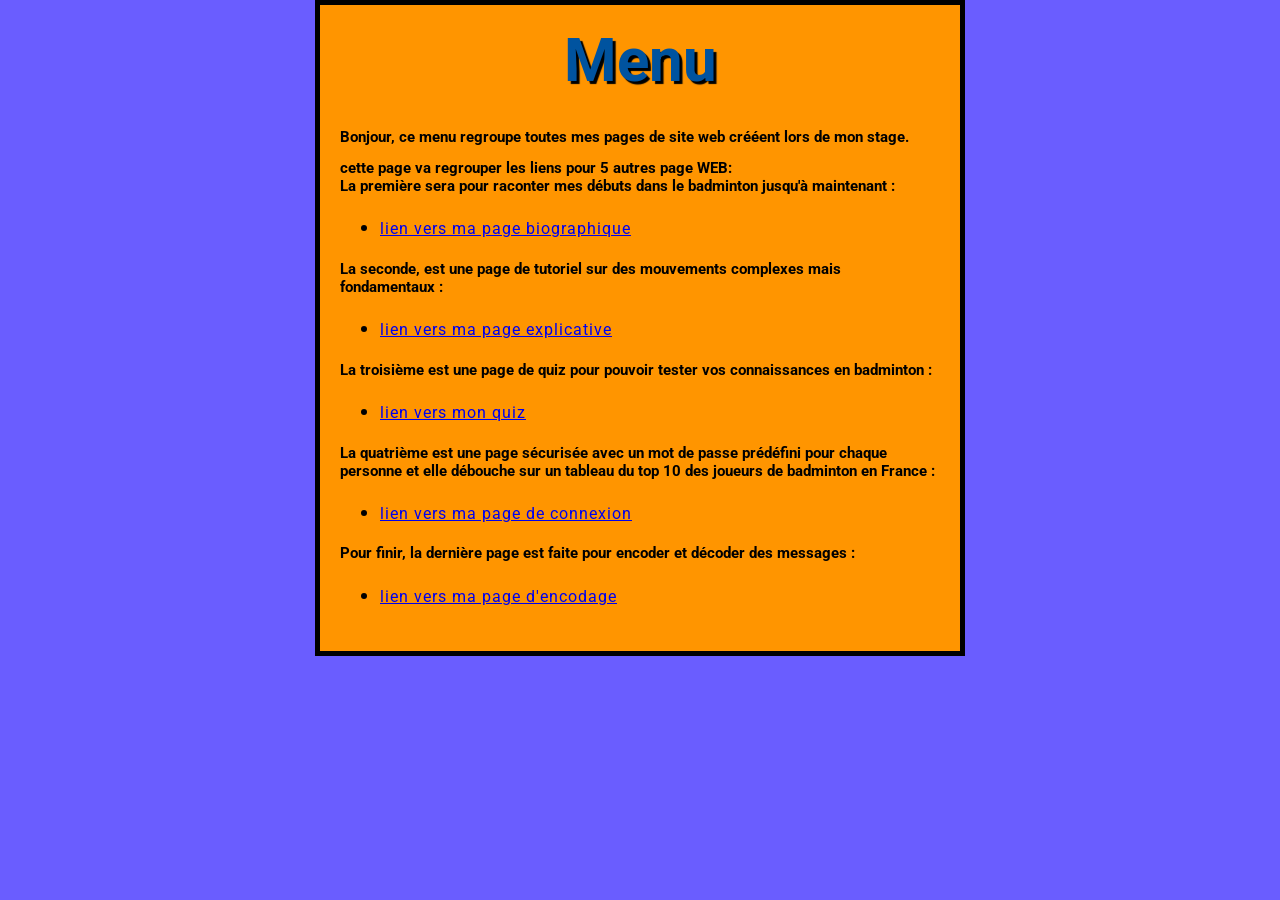
<file: index.html>
<!doctype html>
<html lang="fr">
<head>
    <meta http-equiv="Cache-Control" content="no-cache, no-store, must-revalidate"> 
    <meta http-equiv="Pragma" content="no-cache"> <meta http-equiv="Expires" content="0"> 
    <meta charset="utf-8" />
    <meta name="viewport" content="width=device-width" />
    <title>Mon menu</title>
    <link rel="stylesheet" href="styles/style8.css" />
    <link rel="preconnect" href="https://fonts.googleapis.com" je suis là />
<link rel="preconnect" href="https://fonts.gstatic.com" crossorigin />
<link
  href="https://fonts.googleapis.com/css2?family=Roboto:ital,wght@0,100..900;1,100..900&display=swap"
  rel="stylesheet" />
</head>
<body>
    <div class="container">
        <h1>Menu</h1>
        <h2>Bonjour, ce menu regroupe toutes mes pages de site web crééent lors de mon stage.</h2>
        <h2> cette page va regrouper les liens pour 5 autres page WEB:
            <br>La première sera pour raconter mes débuts dans le badminton jusqu'à maintenant&nbsp;:</h2>
            <ul>
                <li><a href="mapagebiographique.html">lien vers ma page biographique</a></li>
            </ul>

        <h2> La seconde, est une page de tutoriel sur des mouvements complexes mais fondamentaux&nbsp;:</h2>
            <ul>
                <li><a href="masecondepage.html">lien vers ma page explicative</a></li>
            </ul>
        
        <h2>La troisième est une page de quiz pour pouvoir tester vos connaissances en badminton&nbsp;:</h2>
            <ul>
                <li><a href="mapagequiz.html">lien vers mon quiz</a></li>
            </ul>
        <h2>La quatrième est une page sécurisée avec un mot de passe prédéfini pour chaque personne et elle débouche sur un tableau du top 10 des joueurs de badminton en France&nbsp;:</h2>
            <ul>
                <li><a href="mapagedeconnexion.html">lien vers ma page de connexion</a></li>
            </ul>
        <h2>Pour finir, la dernière page est faite pour encoder et décoder des messages&nbsp;:</h2>
            <ul>
                <li><a href="crypto.html">lien vers ma page d'encodage</a></li>
            </ul>
        </p>
</file>
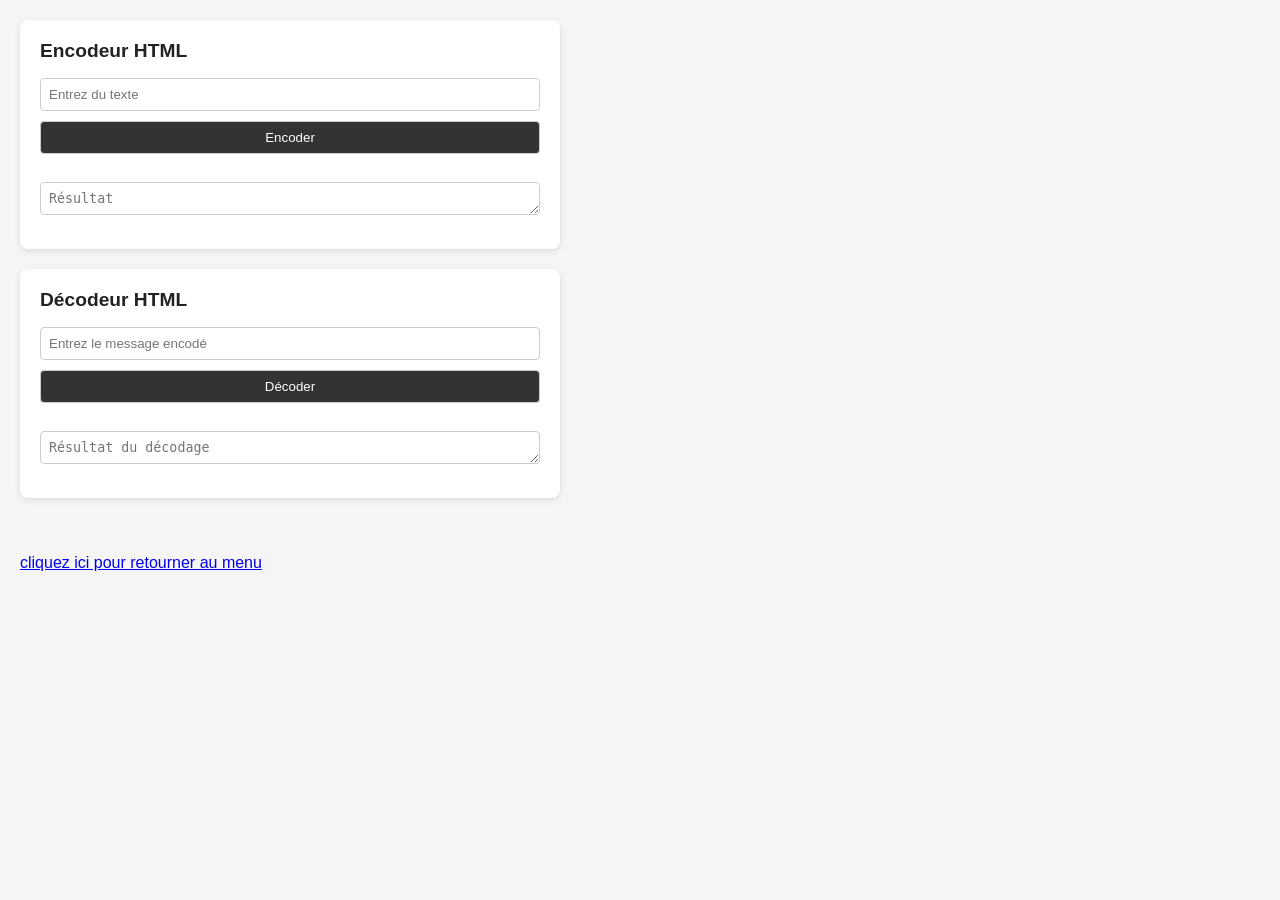
<file: crypto.html>
<!doctype html>
<html lang="fr">
<head>
    <meta http-equiv="Cache-Control" content="no-cache, no-store, must-revalidate"> 
    <meta http-equiv="Pragma" content="no-cache"> <meta http-equiv="Expires" content="0"> 
    <meta charset="utf-8" />
    <meta name="viewport" content="width=device-width" />
    <title>Page encodeur</title>
    <link rel="stylesheet" href="styles/style7.css" />
</head>
<body>
    <div class="box">
    <h2>Encodeur HTML</h2>
    <input type="text" id="texte" placeholder="Entrez du texte">
    <button onclick="encoder()">Encoder</button>
    <br><br><textarea id="resultatEncode" rows="1" placeholder="Résultat"></textarea>
  </div>


<script>
function encoder() {
    try {
        let texte = document.getElementById("texte").value;
        let resultat = btoa(unescape(encodeURIComponent(texte)));
        document.getElementById("resultatEncode").value = resultat;
    } catch (e) {
        document.getElementById("resultatEncode").value = "Erreur d'encodage";
    }
}

function deco() {
    try {
        let message = document.getElementById("message").value;
        let resultat = decodeURIComponent(escape(atob(message)));
        document.getElementById("resultatDecode").value = resultat;
    } catch (e) {
        document.getElementById("resultatDecode").value = "Erreur de décodage";
    }
}
</script>
    <div class="box">
        <h2>Décodeur HTML</h2>
        <input type="text" id="message" placeholder="Entrez le message encodé">
        <button onclick="deco()">Décoder</button>
        <br><br><textarea id="resultatDecode" rows="1" placeholder="Résultat du décodage"></textarea>
    </div>
    <br><br><a href="index.html">cliquez ici pour retourner au menu</a>
</body>
</html>
</file>
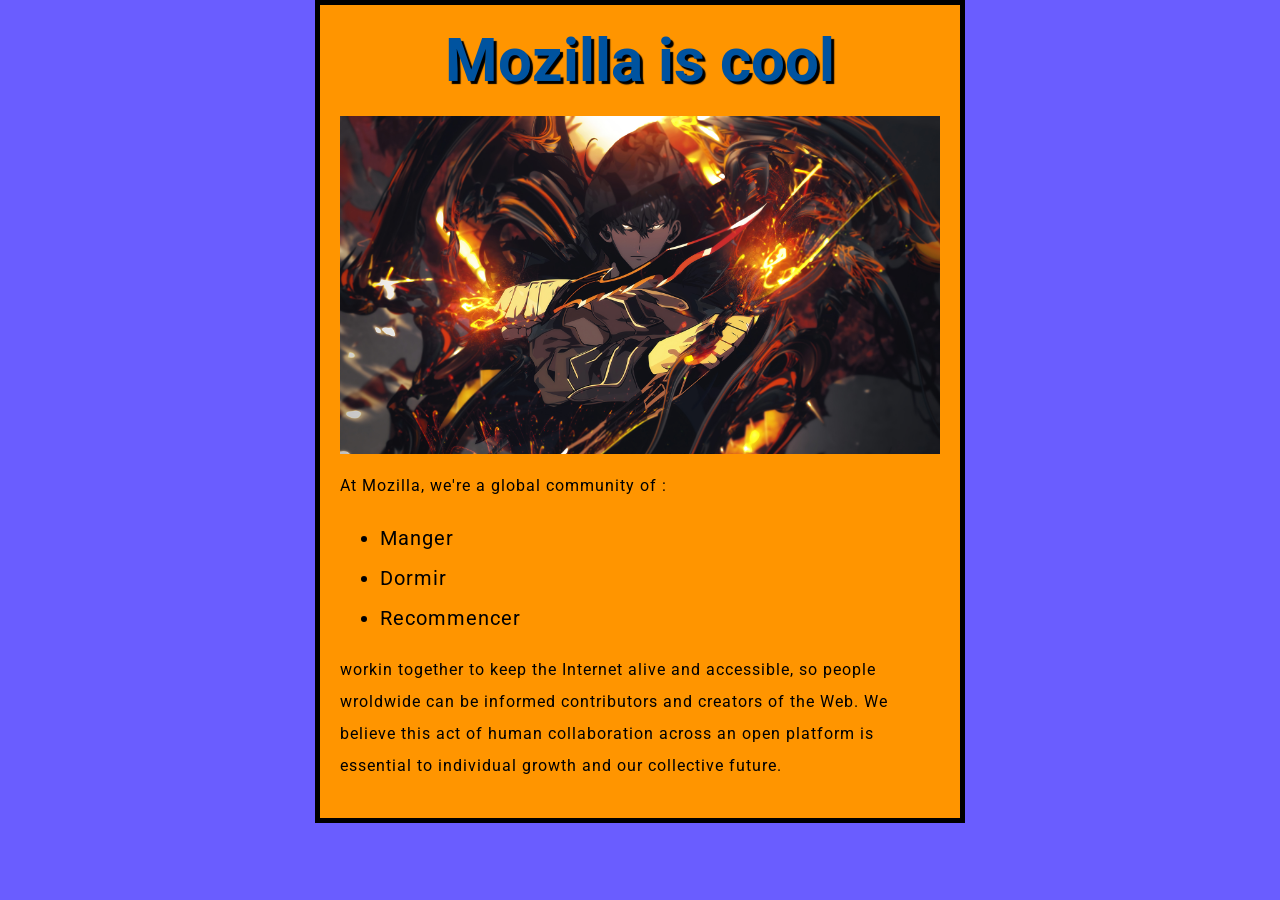
<file: CSShtml.html>
<!doctype html>
<html lang="fr">
<head>
    <meta charset="utf-8" />
    <meta name="viewport" content="width=device-width" />
    <title>Ma page de test CSS</title>
    <link rel="stylesheet" href="styles/style.css" />
    <link rel="preconnect" href="https://fonts.googleapis.com" />
<link rel="preconnect" href="https://fonts.gstatic.com" crossorigin />
<link
  href="https://fonts.googleapis.com/css2?family=Roboto:ital,wght@0,100..900;1,100..900&display=swap"
  rel="stylesheet" />
</head>
<body>
    <div class="container">
        <h1>Mozilla is cool</h1>
        <img src="images/jinwoofeu.jpg">
         <p>At Mozilla, we're a global community of&nbsp;:</p>
<ul>
  <li>Manger</li>
  <li>Dormir</li>
  <li>Recommencer</li>
</ul>
        <p>workin together to keep the Internet alive and accessible, so people wroldwide can be informed contributors and creators of the Web. We believe this act of human collaboration across an open platform is essential to individual growth and our collective future.</p>
    </div>
</body>
</html>
</file>
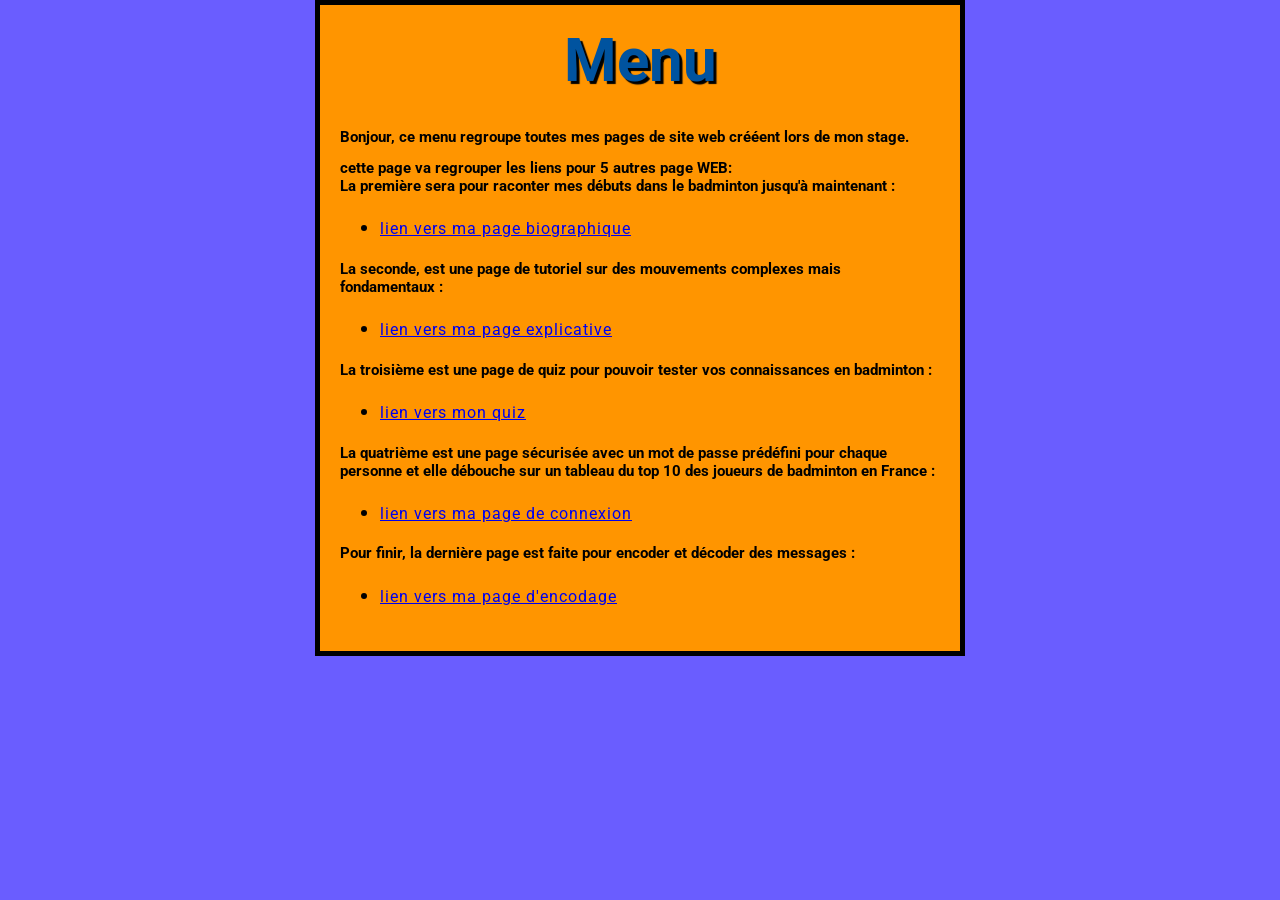
<file: index1.html>
<!doctype html>
<html lang="fr">
<head>
    <meta http-equiv="Cache-Control" content="no-cache, no-store, must-revalidate"> 
    <meta http-equiv="Pragma" content="no-cache"> <meta http-equiv="Expires" content="0"> 
    <meta charset="utf-8" />
    <meta name="viewport" content="width=device-width" />
    <title>Mon menu</title>
    <link rel="stylesheet" href="styles/style8.css" />
    <link rel="preconnect" href="https://fonts.googleapis.com" je suis là />
<link rel="preconnect" href="https://fonts.gstatic.com" crossorigin />
<link
  href="https://fonts.googleapis.com/css2?family=Roboto:ital,wght@0,100..900;1,100..900&display=swap"
  rel="stylesheet" />
</head>
<body>
    <div class="container">
        <h1>Menu</h1>
        <h2>Bonjour, ce menu regroupe toutes mes pages de site web crééent lors de mon stage.</h2>
        <h2> cette page va regrouper les liens pour 5 autres page WEB:
            <br>La première sera pour raconter mes débuts dans le badminton jusqu'à maintenant&nbsp;:</h2>
            <ul>
                <li><a href="CSShtml.html">lien vers ma page biographique</a></li>
            </ul>

        <h2> La seconde, est une page de tutoriel sur des mouvements complexes mais fondamentaux&nbsp;:</h2>
            <ul>
                <li><a href="masecondepage.html">lien vers ma page explicative</a></li>
            </ul>
        
        <h2>La troisième est une page de quiz pour pouvoir tester vos connaissances en badminton&nbsp;:</h2>
            <ul>
                <li><a href="mapagequiz.html">lien vers mon quiz</a></li>
            </ul>
        <h2>La quatrième est une page sécurisée avec un mot de passe prédéfini pour chaque personne et elle débouche sur un tableau du top 10 des joueurs de badminton en France&nbsp;:</h2>
            <ul>
                <li><a href="mapagedeconnexion.html">lien vers ma page de connexion</a></li>
            </ul>
        <h2>Pour finir, la dernière page est faite pour encoder et décoder des messages&nbsp;:</h2>
            <ul>
                <li><a href="crypto.html">lien vers ma page d'encodage</a></li>
            </ul>
        </p>
</file>
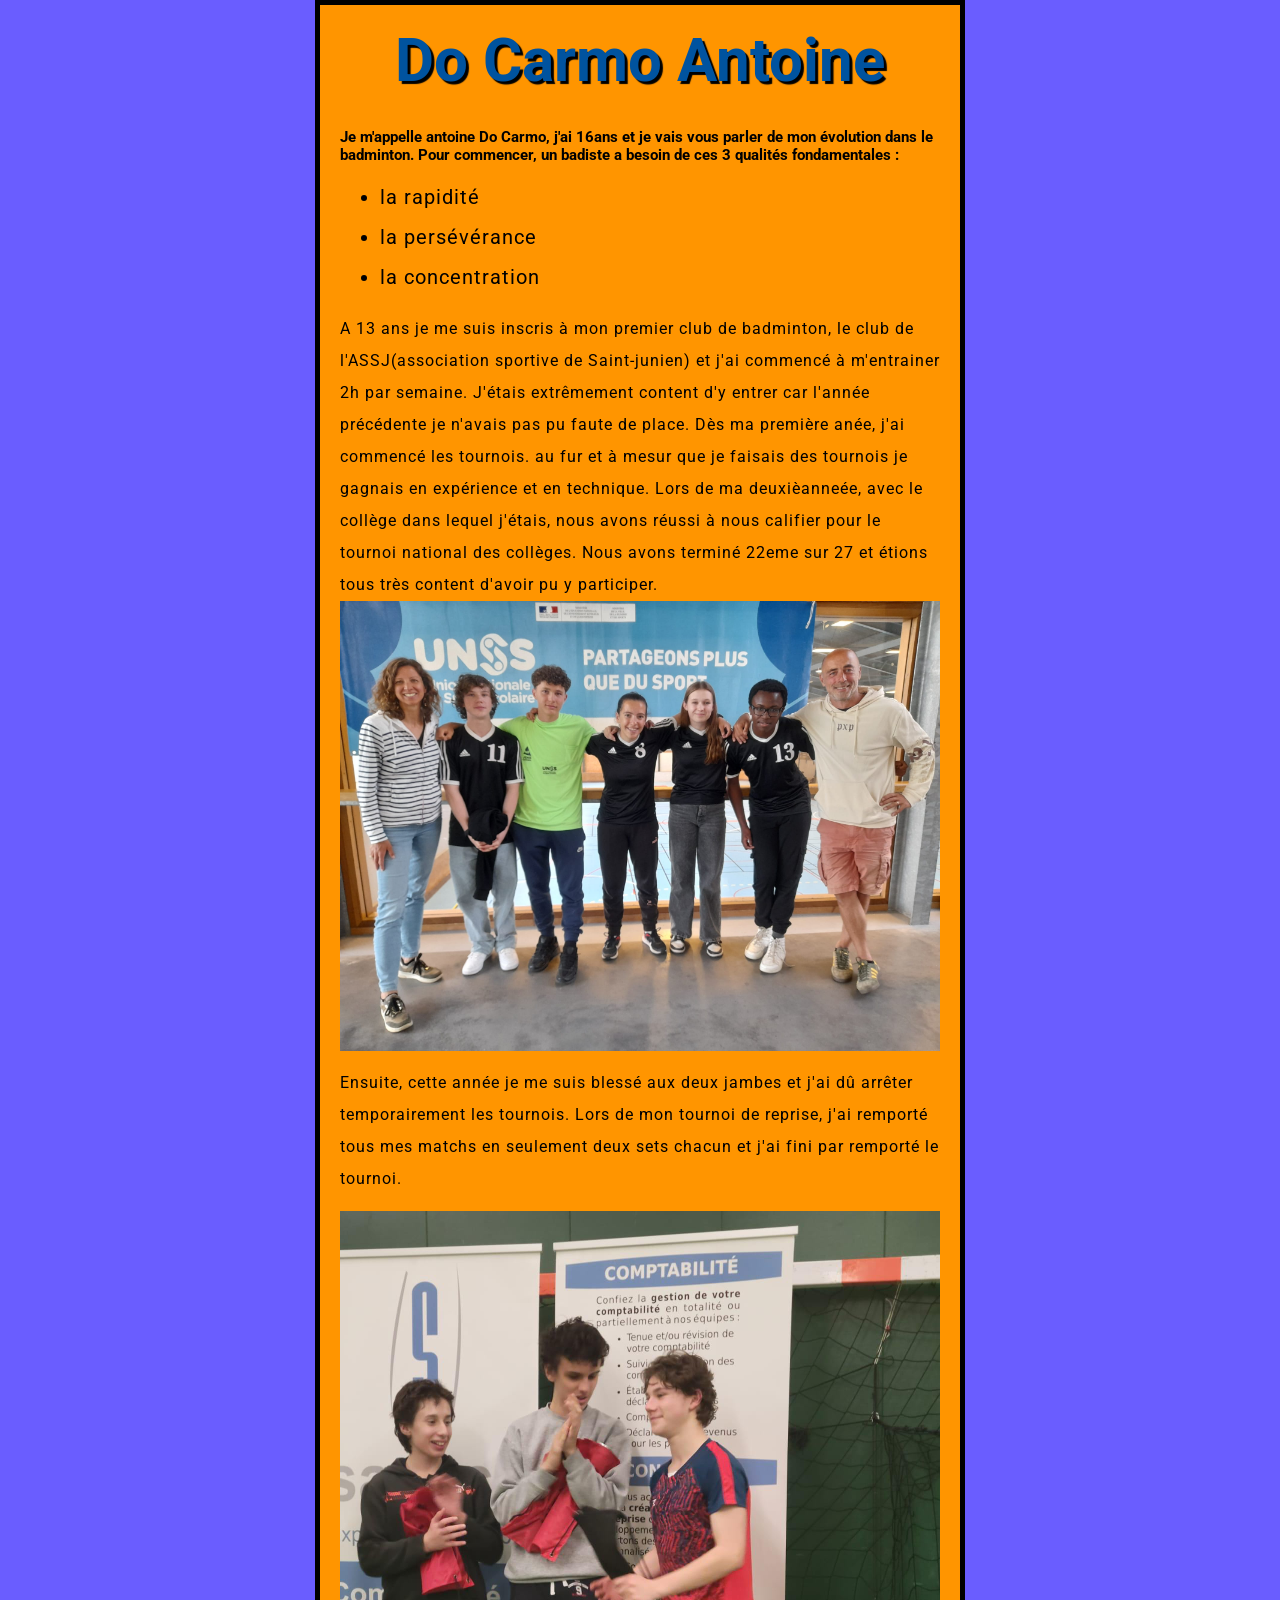
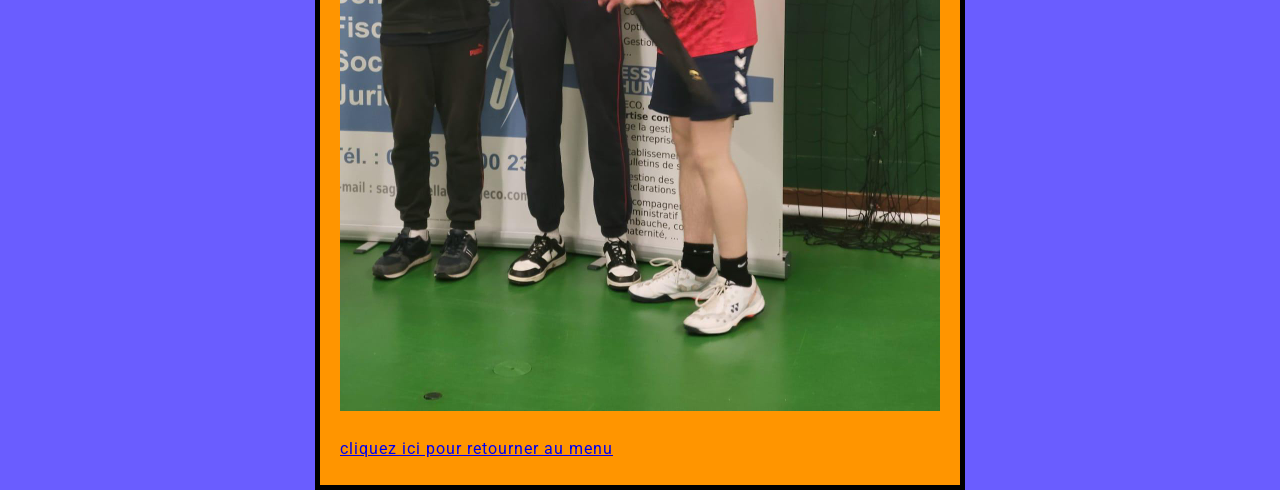
<file: mapagebiographique.html>
<!doctype html>
<html lang="fr">
<head>
    <meta http-equiv="Cache-Control" content="no-cache, no-store, must-revalidate"> 
    <meta http-equiv="Pragma" content="no-cache"> <meta http-equiv="Expires" content="0"> 
    <meta charset="utf-8" />
    <meta name="viewport" content="width=device-width" />
    <title>Ma page biographique</title>
    <link rel="stylesheet" href="styles/style.css" />
    <link rel="preconnect" href="https://fonts.googleapis.com" je suis là />
<link rel="preconnect" href="https://fonts.gstatic.com" crossorigin />
<link
  href="https://fonts.googleapis.com/css2?family=Roboto:ital,wght@0,100..900;1,100..900&display=swap"
  rel="stylesheet" />
</head>
<body>
    <div class="container">
        <h1>Do Carmo Antoine</h1>
         <h2>Je m'appelle antoine Do Carmo, j'ai 16ans et je vais vous parler de mon évolution dans le badminton. Pour commencer, un badiste a besoin de ces  3 qualités fondamentales&nbsp;:</h2>
<ul>
  <li>la rapidité</li>
  <li>la persévérance</li>
  <li>la concentration</li>
</ul>
<p>A 13 ans je me suis inscris à mon premier club de badminton, le club de l'ASSJ(association sportive de Saint-junien) et j'ai commencé à m'entrainer 2h par semaine. J'étais extrêmement content d'y entrer car l'année précédente je n'avais pas pu faute de place. Dès ma première anée, j'ai commencé les tournois. au fur et à mesur que je faisais des tournois je gagnais en expérience et en technique. Lors de ma deuxièanneée, avec le collège dans lequel j'étais, nous avons réussi à nous califier pour le tournoi national des collèges. Nous avons terminé 22eme sur 27 et étions tous très content d'avoir pu y participer.
    <img src="images\photoequipeetprof2025.jpg">
  <p>Ensuite, cette année je me suis blessé aux deux jambes et j'ai dû arrêter temporairement les tournois. Lors de mon tournoi de reprise, j'ai remporté tous mes matchs en seulement deux sets chacun et j'ai fini par remporté le tournoi.</p>  
  </div>
  <img src="images\1erapplaudissement.jpg">
  <br><br><a href="index.html">cliquez ici pour retourner au menu</a>
</body>
</html>
</file>
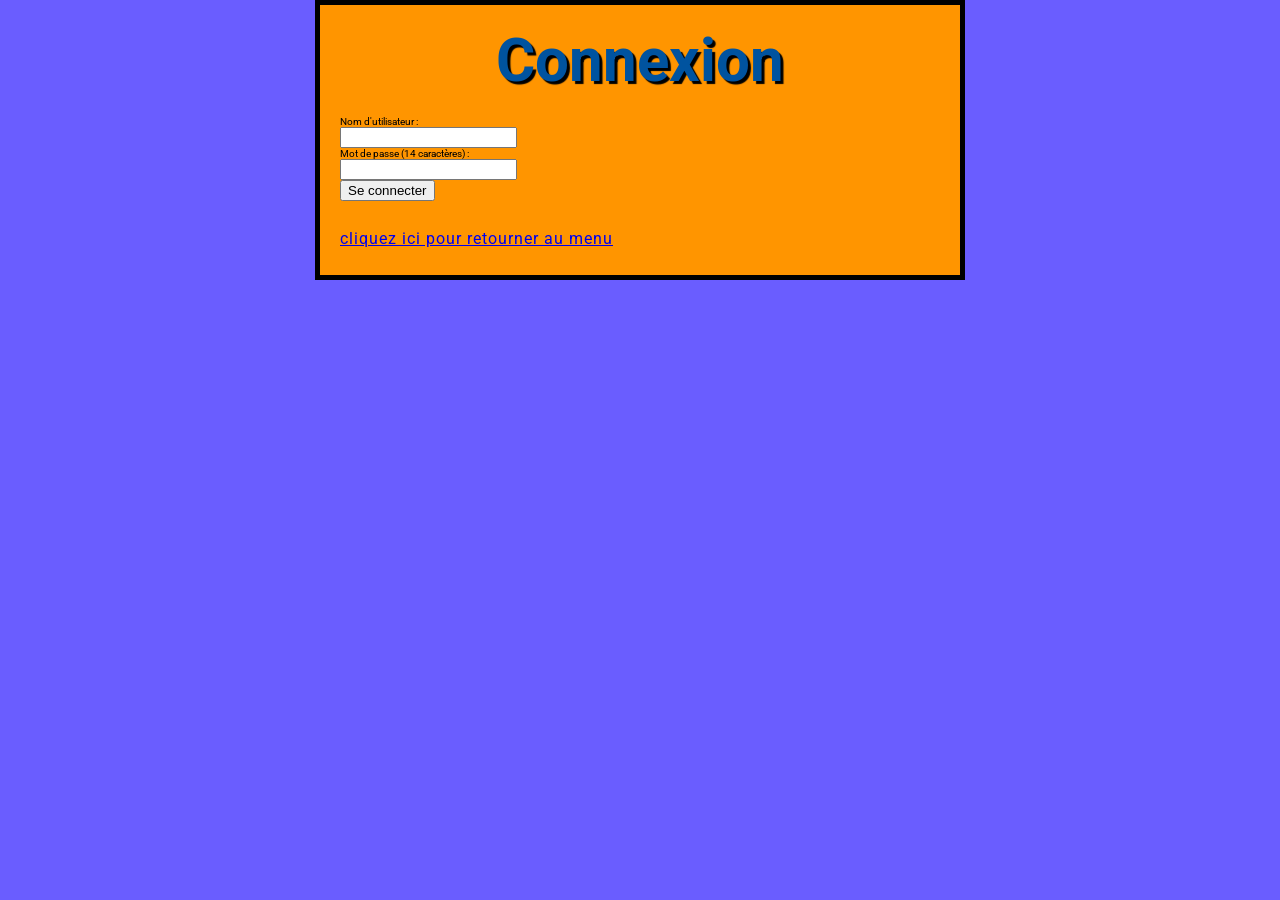
<file: mapagedeconnexion.html>
<!doctype html>
<html lang="fr">
<head>
    <meta http-equiv="Cache-Control" content="no-cache, no-store, must-revalidate"> 
    <meta http-equiv="Pragma" content="no-cache"> <meta http-equiv="Expires" content="0"> 
    <meta charset="utf-8" />
    <meta name="viewport" content="width=device-width" />
    <title>Mon site de badminton</title>
    <link rel="stylesheet" href="styles/style.css" />
    <link rel="preconnect" href="https://fonts.googleapis.com" je suis là />
<link rel="preconnect" href="https://fonts.gstatic.com" crossorigin />
<link
  href="https://fonts.googleapis.com/css2?family=Roboto:ital,wght@0,100..900;1,100..900&display=swap"
  rel="stylesheet" />
</head>
<body>
  <div class="login-page">
    <h1>Connexion</h1>
    <form class="login-form">
      <div>
        <label for="username">Nom d'utilisateur&nbsp;:</label>
        <br>
        <input type="text" id="username" name="username" required />
      </div>

      <div>
        <label for="userPassword">Mot de passe (14 caractères)&nbsp;:</label>
        <br>
        <input type="password" id="userPassword" name="password" minlength="4" maxlength="14" required />
      </div>

      <div>
        <input type="submit" value="Se connecter" />
      </div>
    </form>
  </div>

  <script>

const PREDEFINED_USERNAME_mathieu = "mathieu";
const PREDEFINED_PASSWORD_mathieu = "3333";
const PREDEFINED_USERNAME_antoine = "antoine";
const PREDEFINED_PASSWORD_antoine = "1111";
const PREDEFINED_USERNAME_thomas = "thomas";
const PREDEFINED_PASSWORD_thomas = "2222";
const PREDEFINED_USERNAME_myriam = "myriam";
const PREDEFINED_PASSWORD_myriam = "5555";
const PREDEFINED_USERNAME_marie = "marie";
const PREDEFINED_PASSWORD_marie = "6666";
const PREDEFINED_USERNAME_alice = "alice";
const PREDEFINED_PASSWORD_alice = "4444";
const PREDEFINED_USERNAME_margaux = "margaux";
const PREDEFINED_PASSWORD_margaux = "7777";

const users = [
  { username: PREDEFINED_USERNAME_mathieu, password: PREDEFINED_PASSWORD_mathieu, prenom: 'Mathieu' },
  { username: PREDEFINED_USERNAME_antoine, password: PREDEFINED_PASSWORD_antoine, prenom: 'Antoine' },
  { username: PREDEFINED_USERNAME_thomas, password: PREDEFINED_PASSWORD_thomas, prenom: 'Thomas' },
 { username: PREDEFINED_USERNAME_alice, password: PREDEFINED_PASSWORD_alice, prenom: 'Alice' },
 { username: PREDEFINED_USERNAME_margaux, password: PREDEFINED_PASSWORD_margaux, prenom: 'Margaux' },
  { username: PREDEFINED_USERNAME_myriam, password: PREDEFINED_PASSWORD_myriam, prenom: 'Myriam' },
  { username: PREDEFINED_USERNAME_marie, password: PREDEFINED_PASSWORD_marie, prenom: 'Marie' },
];

document.querySelector('.login-form').addEventListener('submit', function(event) {
  event.preventDefault();
  const enteredPassword = document.getElementById('userPassword').value;
  const enteredusername = document.getElementById('username').value;

  const matchedUser = users.find(u =>
    u.username === enteredusername && u.password === enteredPassword
  );

  if (matchedUser) {
    window.location.href = `mapageprotegee.html?prenom=${encodeURIComponent(matchedUser.prenom)}`;
  } else {
    alert('Accès refusé.');
  }
});
  </script>
 <br><br><a href="index.html">cliquez ici pour retourner au menu</a>
</body>
</html>
</file>
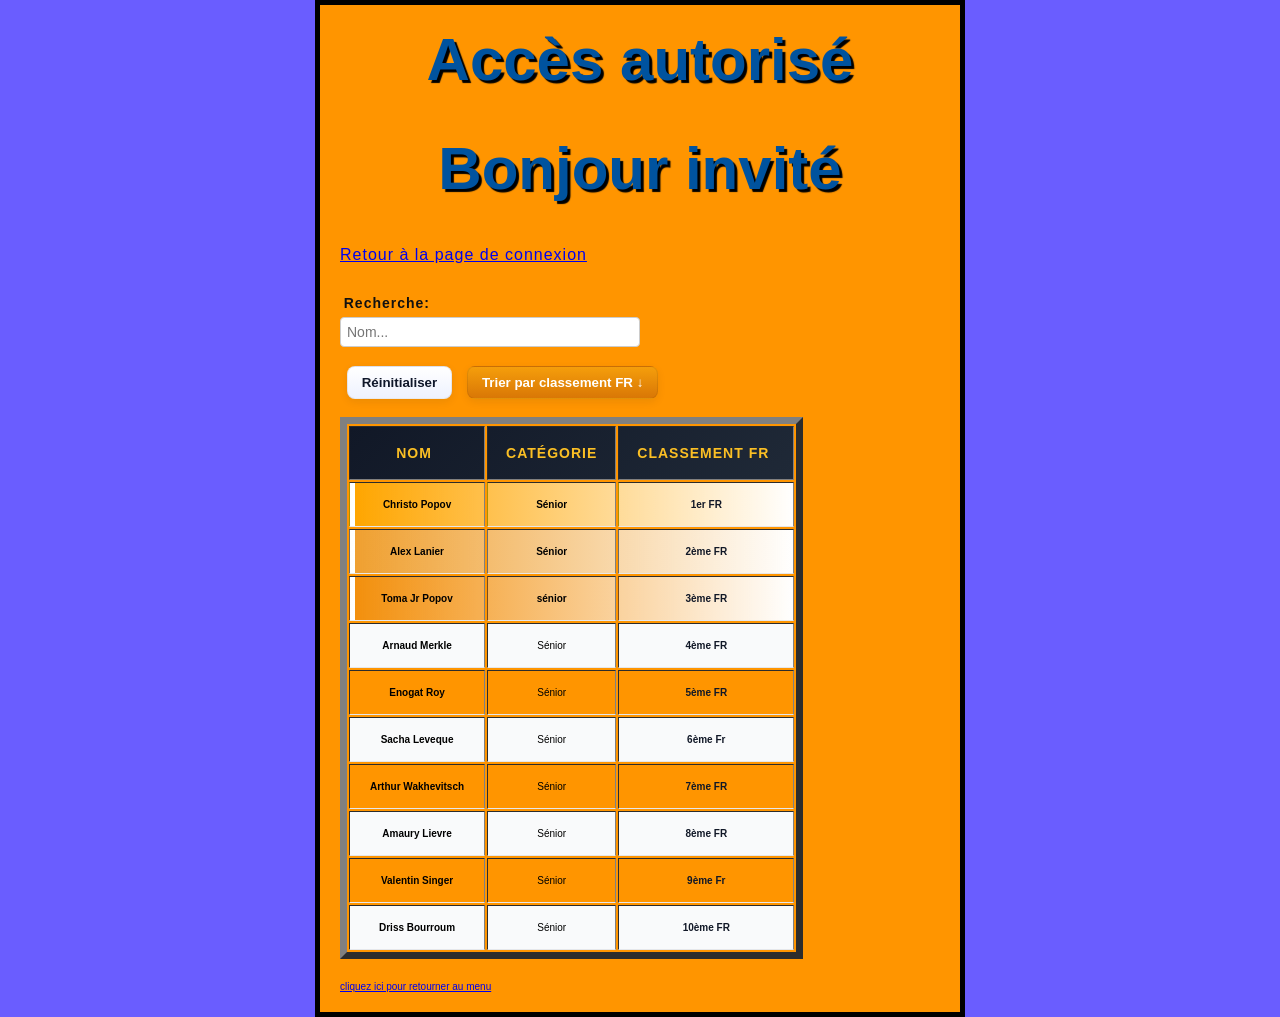
<file: mapageprotegee.html>
<!doctype html>
<html lang="fr">
<head>
    <meta http-equiv="Cache-Control" content="no-cache, no-store, must-revalidate">
    <meta http-equiv="Pragma" content="no-cache">
    <meta http-equiv="Expires" content="0">
    <meta charset="utf-8" />
    <meta name="viewport" content="width=device-width" />
    <title>Page protégée</title>
    <link rel="stylesheet" href="styles/style3.css" />
</head>
<body>
  <div class="protected-page">
    <h1>Accès autorisé</h1>
   <h1 id="greeting">Accès autorisé</h1>

<script>
  const params = new URLSearchParams(window.location.search);
  const prenom = params.get('prenom');
  const greetingElement = document.getElementById('greeting');

  if (prenom) {
    greetingElement.textContent = `Bonjour ${prenom}`;
  } else {
    greetingElement.textContent = 'Bonjour invité';
  }
</script>
    
    <p><a href="mapagedeconnexion.html">Retour à la page de connexion</a></p>
  </div>
   <div class="controls">
      <label class="small">Recherche:
         <input id="textFilter" placeholder="Nom..." />
      </label>
      <div class="buttons">
         <button id="resetBtn">Réinitialiser</button>
         <button id="sortClassementBtn">Trier par classement FR ↓</button>
      </div>
   </div>

   <table id="playersTable" class="tableau-style" border="7">

    <thead>
         <tr>
            <th data-type="string">Nom <span class="arrow"></span></th>
            <th data-sortable="false">Catégorie</th>
            <th data-type="number">Classement FR <span class="arrow"></span></th>
         </tr>
    </thead>

    <tbody>
      
        <tr>

           <td>Christo Popov</td>
           <td>Sénior</td>
           <td>1er FR</td>
        </tr>
        <tr>

           <td>Alex Lanier</td>
           <td>Sénior</td>
           <td>2ème FR</td>
        </tr>
        <tr>

           <td>Toma Jr Popov</td>
           <td>sénior</td>
           <td>3ème FR</td>
        </tr>
        <tr>

           <td>Arnaud Merkle</td>
           <td>Sénior</td>
           <td>4ème FR</td>
        </tr>
        <tr>

           <td>Enogat Roy</td>
           <td>Sénior</td>
           <td>5ème FR</td>
        </tr>
        <tr>

           <td>Sacha Leveque</td>
           <td>Sénior</td>
           <td>6ème Fr</td>
        </tr>
        <tr>

           <td>Arthur Wakhevitsch</td>
           <td>Sénior</td>
           <td>7ème FR</td>
        </tr>
        <tr>

           <td>Amaury Lievre</td>
           <td>Sénior</td>
           <td>8ème FR</td>
        </tr>
        <tr>

           <td>Valentin Singer</td>
           <td>Sénior</td>
           <td>9ème Fr</td>
        </tr>
        <tr>
           
           <td>Driss Bourroum</td>
           <td>Sénior</td>
           <td>10ème FR</td>
        </tr>
     
      </tbody>
    </table>
  
   <script>
   (function(){
      const table = document.getElementById('playersTable');
      const tbody = table.tBodies[0];
      const headers = table.tHead.querySelectorAll('th');
      const textFilter = document.getElementById('textFilter');
      const resetBtn = document.getElementById('resetBtn');
      const sortClassementBtn = document.getElementById('sortClassementBtn');

      function extractNumber(text){
         const m = text.replace('\u00A0',' ').match(/(\d+)/);
         return m ? parseInt(m[1],10) : Infinity;
      }

      function applyFilters(){
         const txt = textFilter.value.trim().toLowerCase();
         Array.from(tbody.rows).forEach(row => {
            const name = row.cells[0].textContent.toLowerCase();
            const match = (txt === '' || name.includes(txt));
            row.classList.toggle('hidden', !match);
         });
      }

      function sortTable(colIndex, type, asc){
         const rows = Array.from(tbody.rows).filter(r => !r.classList.contains('hidden'));
         const compare = (a,b) => {
            let va = a.cells[colIndex].textContent.trim();
            let vb = b.cells[colIndex].textContent.trim();
            if(type === 'number'){
               va = extractNumber(va);
               vb = extractNumber(vb);
               return va - vb;
            } else {
               return va.localeCompare(vb, 'fr', {sensitivity:'base'});
            }
         };
         rows.sort((a,b) => asc ? compare(a,b) : -compare(a,b));
         const hiddenRows = Array.from(tbody.rows).filter(r => r.classList.contains('hidden'));
         tbody.innerHTML = '';
         rows.concat(hiddenRows).forEach(r => tbody.appendChild(r));
      }

      headers.forEach((th, idx) => {
         // n'attache l'événement que si la colonne est triable
         if (th.dataset.sortable === 'false') return;
         th.dataset.asc = 'true';
         th.addEventListener('click', () => {
            const asc = th.dataset.asc === 'true';
            const type = th.dataset.type || 'string';
            headers.forEach(h => { if(h.querySelector('.arrow')) h.querySelector('.arrow').textContent = ''; });
            const arrow = th.querySelector('.arrow'); if(arrow) arrow.textContent = asc ? '↑' : '↓';
            sortTable(idx, type, asc);
            th.dataset.asc = asc ? 'false' : 'true';
         });
      });

      let classementAsc = false;
      sortClassementBtn.addEventListener('click', () => {
         classementAsc = !classementAsc;
         sortClassementBtn.textContent = 'Trier par classement FR ' + (classementAsc ? '↑' : '↓');
         sortTable(2, 'number', classementAsc);
      });

      textFilter.addEventListener('input', applyFilters);
      resetBtn.addEventListener('click', () => {
         textFilter.value = '';
         Array.from(tbody.rows).forEach(r => r.classList.remove('hidden'));
         headers.forEach(h => h.querySelector('.arrow').textContent = '');
      });
    
   })();
   </script>
     <br><br><a href="index.html">cliquez ici pour retourner au menu</a>
</body>
</html>
</file>
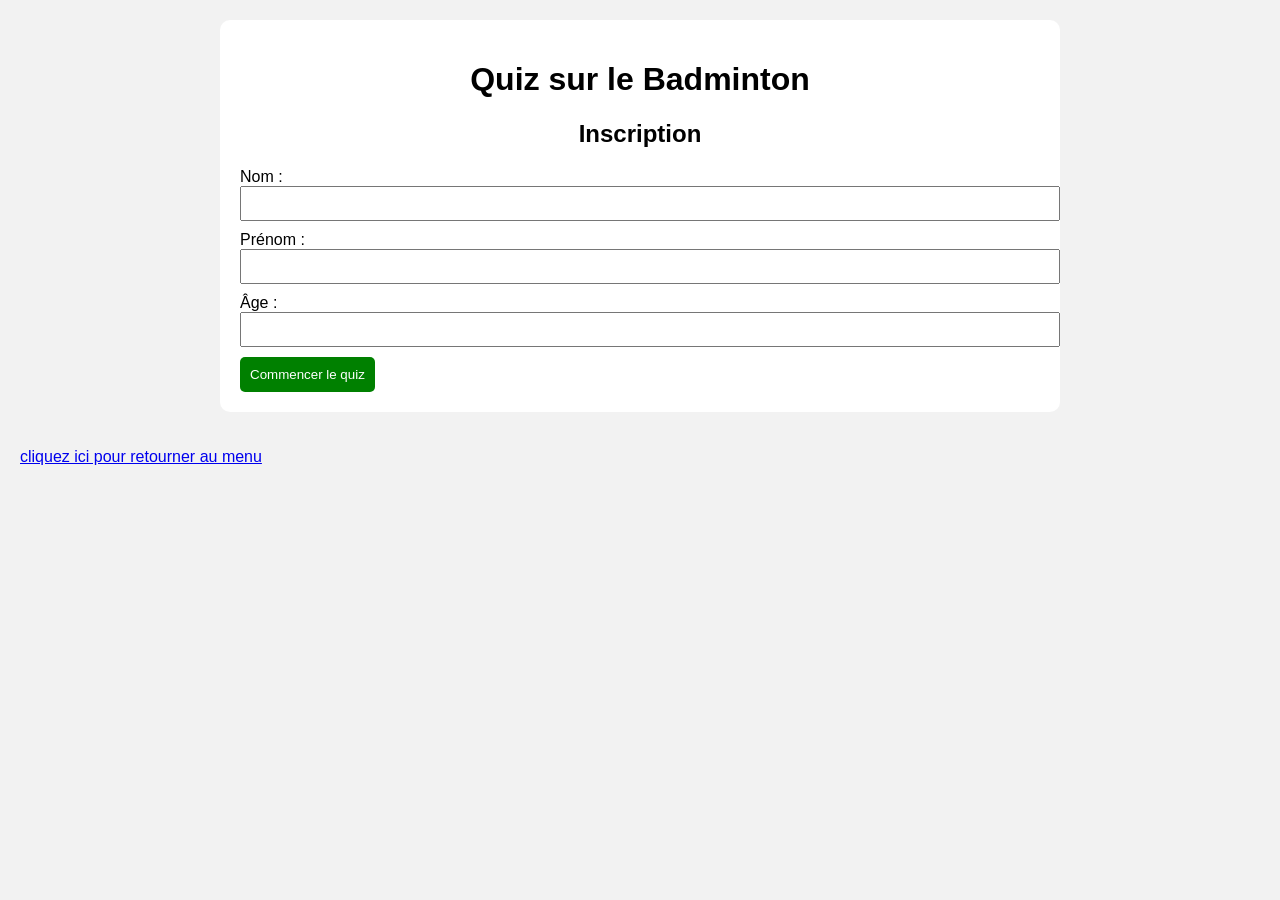
<file: mapagequiz.html>
<!DOCTYPE html>
<html lang="fr">
<head>
    <meta charset="UTF-8">
    <meta name="viewport" content="width=device-width, initial-scale=1.0">
    <title>Quiz Badminton</title>
    <link rel="stylesheet" href="styles/style5.css">
</head>
<body>

    <div class="container">

        <h1>Quiz sur le Badminton</h1>

        <!-- Formulaire -->
        <div class="inscription">
            <h2>Inscription</h2>

            <label>Nom :</label>
            <input type="text" id="nom">

            <label>Prénom :</label>
            <input type="text" id="prenom">

            <label>Âge :</label>
            <input type="number" id="age">

            <button id="commencer">Commencer le quiz</button>
        </div>

        <!-- Quiz -->
        <div id="quiz">

            <div class="question">
                <p>1. Quelle est la largeur officielle d'un terrain de badminton en simple ?</p>
                <label><input type="radio" name="q1" value="1"> 5,18 m</label>
                <label><input type="radio" name="q1" value="0"> 6,10 m</label>
                <label><input type="radio" name="q1" value="0"> 4,50 m</label>
                <div class="correction"></div>
            </div>

            <div class="question">
                <p>2. Avec quelle partie de la raquette frappe-t-on le volant ?</p>
                <label><input type="radio" name="q2" value="0"> Le manche</label>
                <label><input type="radio" name="q2" value="1"> Le tamis</label>
                <label><input type="radio" name="q2" value="0"> Le cadre</label>
                <div class="correction"></div>
            </div>

            <div class="question">
                <p>3. Le service doit être frappé :</p>
                <label><input type="radio" name="q3" value="0"> Au-dessus de la tête</label>
                <label><input type="radio" name="q3" value="1"> Sous la ceinture</label>
                <label><input type="radio" name="q3" value="0"> N'importe comment</label>
                <div class="correction"></div>
            </div>

            <div class="question">
                <p>4. Si le volant touche la ligne extérieure, il est :</p>
                <label><input type="radio" name="q4" value="1"> Bon</label>
                <label><input type="radio" name="q4" value="0"> Faute</label>
                <div class="correction"></div>
            </div>

            <div class="question">
                <p>5. Combien de sets gagnants faut-il pour remporter un match ?</p>
                <label><input type="radio" name="q5" value="0"> 1</label>
                <label><input type="radio" name="q5" value="1"> 2</label>
                <label><input type="radio" name="q5" value="0"> 3</label>
                <div class="correction"></div>
            </div>

            <div class="question">
                <p>6. Quel pays est une grande puissance du badminton ?</p>
                <label><input type="radio" name="q6" value="0"> France</label>
                <label><input type="radio" name="q6" value="1"> Chine</label>
                <label><input type="radio" name="q6" value="0"> Brésil</label>
                <div class="correction"></div>
            </div>

            <div class="question">
                <p>7. Quel coup est frappé très fort vers le bas ?</p>
                <label><input type="radio" name="q7" value="0"> Amorti</label>
                <label><input type="radio" name="q7" value="1"> Smash</label>
                <label><input type="radio" name="q7" value="0"> Service</label>
                <div class="correction"></div>
            </div>

            <div class="question">
                <p>8. Le badminton est devenu sport olympique en :</p>
                <label><input type="radio" name="q8" value="0"> 1988</label>
                <label><input type="radio" name="q8" value="1"> 1992</label>
                <label><input type="radio" name="q8" value="0"> 1996</label>
                <div class="correction"></div>
            </div>

            <div class="question">
                <p>9. Le record de vitesse d'un volant dépasse :</p>
                <label><input type="radio" name="q9" value="0"> 200 km/h</label>
                <label><input type="radio" name="q9" value="0"> 300 km/h</label>
                <label><input type="radio" name="q9" value="1"> 400 km/h</label>
                <div class="correction"></div>
            </div>

            <div class="question">
                <p>10. Quels matériaux composent les volants ?</p>
                <label><input type="checkbox" class="q10" value="plume"> Plumes</label>
                <label><input type="checkbox" class="q10" value="nylon"> Nylon</label>
                <label><input type="checkbox" class="q10" value="bois"> Bois</label>
                <div class="correction"></div>
            </div>

            <button class="btn-resultat">Valider mes réponses</button>

        </div>

        <div id="resultat"></div>

    </div>

    <script src="script/script.js"></script>
 
    <br><br><a href="index.html">cliquez ici pour retourner au menu</a>
</body>
</html>
</file>
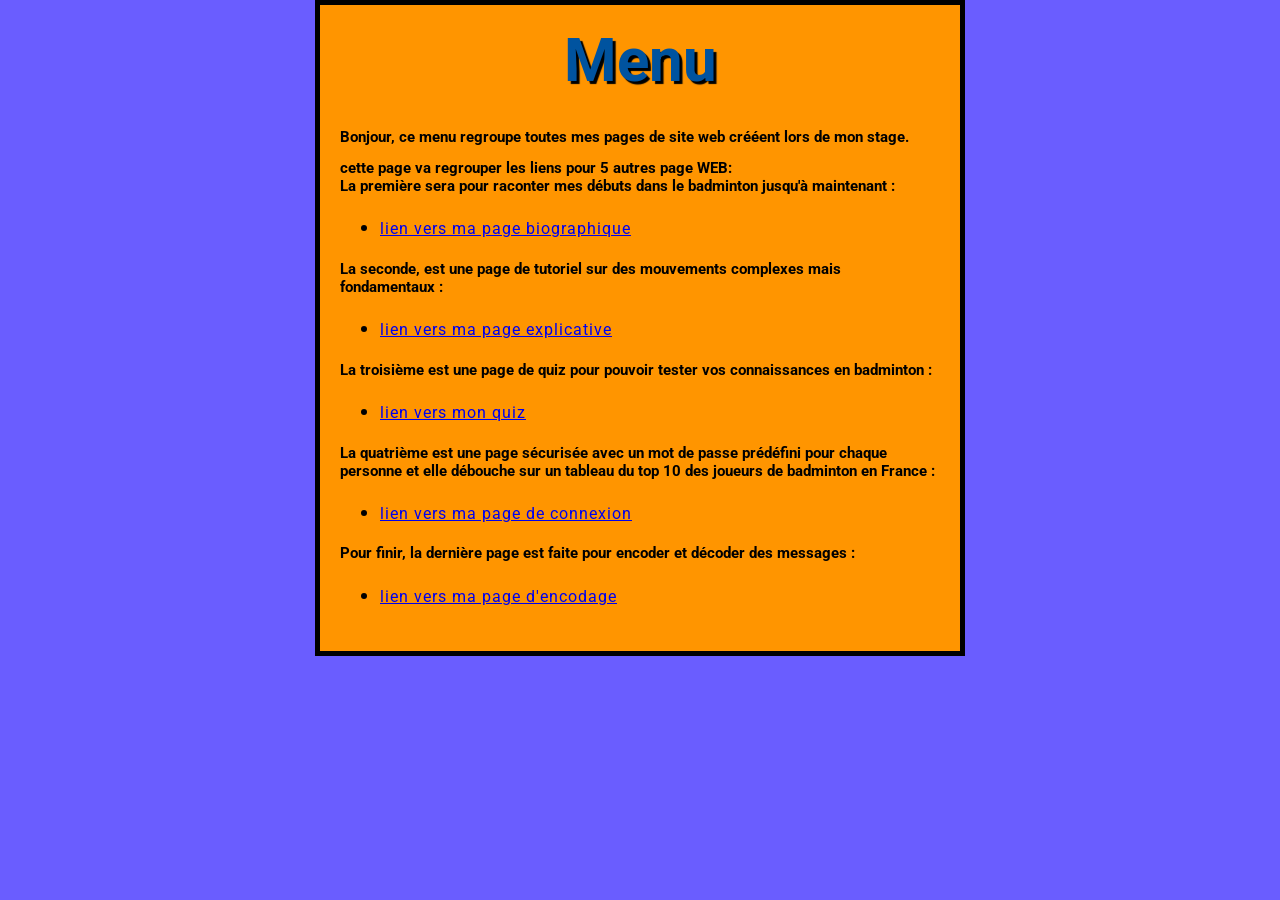
<file: menu.html>
<!doctype html>
<html lang="fr">
<head>
    <meta http-equiv="Cache-Control" content="no-cache, no-store, must-revalidate"> 
    <meta http-equiv="Pragma" content="no-cache"> <meta http-equiv="Expires" content="0"> 
    <meta charset="utf-8" />
    <meta name="viewport" content="width=device-width" />
    <title>Mon menu</title>
    <link rel="stylesheet" href="styles/style8.css" />
    <link rel="preconnect" href="https://fonts.googleapis.com" je suis là />
<link rel="preconnect" href="https://fonts.gstatic.com" crossorigin />
<link
  href="https://fonts.googleapis.com/css2?family=Roboto:ital,wght@0,100..900;1,100..900&display=swap"
  rel="stylesheet" />
</head>
<body>
    <div class="container">
        <h1>Menu</h1>
        <h2>Bonjour, ce menu regroupe toutes mes pages de site web crééent lors de mon stage.</h2>
        <h2> cette page va regrouper les liens pour 5 autres page WEB:
            <br>La première sera pour raconter mes débuts dans le badminton jusqu'à maintenant&nbsp;:</h2>
            <ul>
                <li><a href="CSShtml.html">lien vers ma page biographique</a></li>
            </ul>

        <h2> La seconde, est une page de tutoriel sur des mouvements complexes mais fondamentaux&nbsp;:</h2>
            <ul>
                <li><a href="masecondepage.html">lien vers ma page explicative</a></li>
            </ul>
        
        <h2>La troisième est une page de quiz pour pouvoir tester vos connaissances en badminton&nbsp;:</h2>
            <ul>
                <li><a href="mapagequiz.html">lien vers mon quiz</a></li>
            </ul>
        <h2>La quatrième est une page sécurisée avec un mot de passe prédéfini pour chaque personne et elle débouche sur un tableau du top 10 des joueurs de badminton en France&nbsp;:</h2>
            <ul>
                <li><a href="mapagedeconnexion.html">lien vers ma page de connexion</a></li>
            </ul>
        <h2>Pour finir, la dernière page est faite pour encoder et décoder des messages&nbsp;:</h2>
            <ul>
                <li><a href="crypto.html">lien vers ma page d'encodage</a></li>
            </ul>
        </p>
</file>
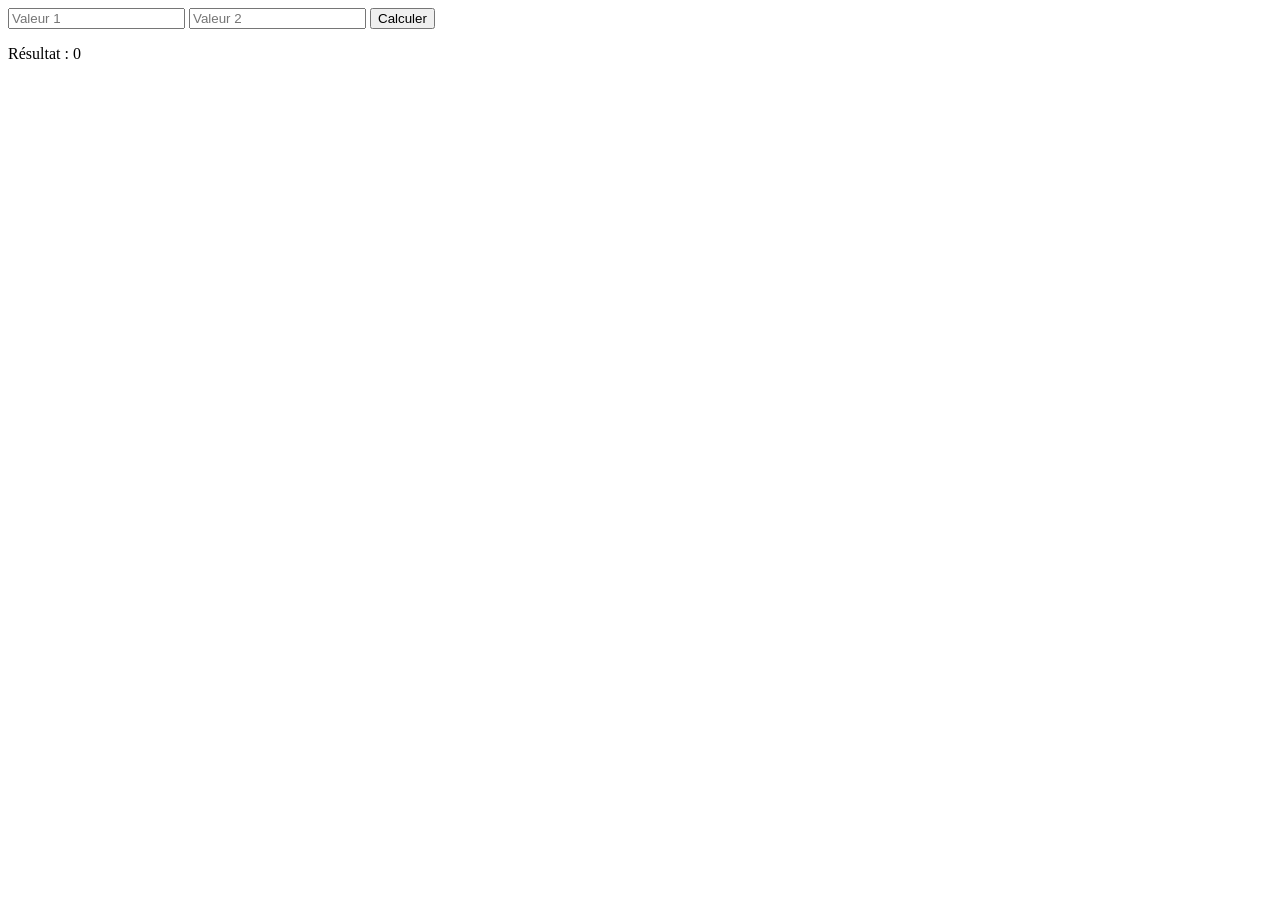
<file: monpremierjavascript.html>
<!DOCTYPE html>
<html lang="fr">
<head>
  <meta charset="UTF-8">
  <title>Calcul simple</title>
</head>
<body>

  <input type="number" id="champ1" placeholder="Valeur 1">
  <input type="number" id="champ2" placeholder="Valeur 2">
  <button onclick="calculer()">Calculer</button>

  <p>Résultat : <span id="resultat">0</span></p>

  <script>
    function calculer() {
      const valeur1 = Number(document.getElementById("champ1").value);
      const valeur2 = Number(document.getElementById("champ2").value);

      const resultat = valeur1 + valeur2;

      document.getElementById("resultat").textContent = resultat;
    }
  </script>

</body>
</html>
</file>
<file: styles/style8.css>
html {
     background-color: #6a5dff;
     body {
  width: 600px;
  margin: 0 auto;
  background-color: #ff9500;
  padding: 0 20px 20px 20px;
  border: 5px solid black;
}
h1 {
  margin: 0;
  padding: 20px 0;
  color: #00539f;
  text-shadow: 3px 3px 1px black;
}

  font-size: 10px;
  font-family: "Roboto", sans-serif;
  h1 {
  font-size: 60px;
  text-align: center;
}
img {
  display: block;
  margin: 0 auto;
  max-width: 100%;
}
li {
  font-size: 20px;
  line-height: 2;
  letter-spacing: 1px;
}

p {
  font-size: 16px;
  line-height: 2;
  letter-spacing: 1px;
}

a {
  font-size: 16px;
  line-height: 2;
  letter-spacing: 1px;
} 
}
}
</file>
<file: styles/style7.css>
body {
    font-family: Arial, sans-serif;
    margin: 20px;
    background: #f5f5f5;
    color: #222;
}

.box {
    width: 100%;
    max-width: 500px;
    background: white;
    padding: 20px;
    border-radius: 8px;
    box-shadow: 0 2px 6px rgba(0, 0, 0, 0.1);
    margin-bottom: 20px;
}

h2 {
    margin-top: 0;
    font-size: 1.2rem;
}

input,
textarea,
button {
    width: 100%;
    box-sizing: border-box;
    padding: 8px;
    margin-bottom: 10px;
    border: 1px solid #ccc;
    border-radius: 4px;
}

button {
    background: #333;
    color: white;
    cursor: pointer;
}

button:hover {
    background: #555;
}
</file>
<file: styles/style.css>
html {
  background-color: #6a5dff;
}

body {
  width: 600px;
  margin: 0 auto;
  background-color: #ff9500;
  padding: 0 20px 20px 20px;
  border: 5px solid black;
  font-size: 10px;
  font-family: "Roboto", sans-serif;
}

h1 {
  margin: 0;
  padding: 20px 0;
  color: #00539f;
  text-shadow: 3px 3px 1px black;
  font-size: 60px;
  text-align: center;
}

img {
  display: block;
  margin: 0 auto;
  max-width: 100%;
}

li {
  font-size: 20px;
  line-height: 2;
  letter-spacing: 1px;
}

p {
  font-size: 16px;
  line-height: 2;
  letter-spacing: 1px;
}

a {
  font-size: 16px;
  line-height: 2;
  letter-spacing: 1px;
}
</file>
<file: styles/style3.css>
html {
     background-color: #6a5dff;
     body {
  width: 600px;
  margin: 0 auto;
  background-color: #ff9500;
  padding: 0 20px 20px 20px;
  border: 5px solid black;
}
h1 {
  margin: 0;
  padding: 20px 0;
  color: #00539f;
  text-shadow: 3px 3px 1px black;
}
  /* px signifie "pixels". La taille de police de base est maintenant de 10
     pixels de haut */
  font-size: 10px;
  /* Remplacez EMPLACEMENT par la valeur de la propriété font-family obtenue
     depuis Google Fonts */
  font-family: "Roboto", sans-serif;
  h1 {
  font-size: 60px;
  text-align: center;
}


p {
  font-size: 16px;
  line-height: 2;
  letter-spacing: 1px;
}
}

form {
  /* On centre le formulaire */
  margin: 0 auto;
  width: 400px;
  /* Le contour du formulaire */
  padding: 1em;
  border: 1px solid #ccc;
  border-radius: 1em;
}

ul {
  list-style: none;
  padding: 0;
  margin: 0;
}

form li + li {
  margin-top: 1em;
}

label {
  /* Taille et alignement uniformes */
  display: inline-block;
  width: 90px;
  text-align: right;
}

input,
textarea {
  /* On s'assure que les champs texte ont la même police
     Par défaut, les zones de texte ont une police à chasse
     fixe. */
  font: 1em sans-serif;

  /* Taille uniforme pour des champs */
  width: 300px;
  box-sizing: border-box;

  /* On utilise la même bordure que pour le formulaire */
  border: 1px solid #999;
}

input:focus,
textarea:focus {
  /* On rajoute une mise en avant pour les éléments avec
     le focus. */
  border-color: #000;
}

textarea {
  /* On aligne les textes sur plusieurs lignes avec leur
     libellé. */
  vertical-align: top;

  /* On fournit un peut d'espace pour saisir du texte. */
  height: 5em;

  /* On permet de redimensionner verticalement. */
  resize: vertical;
}

.button {
  /* On aligne les boutons avec les champs texte. */
  padding-left: 90px; /* La même taille que les libellés */
}

button {
  /* Une marge supplémentaire représentant approximativement
     le même espace qu'entre les libellés et les champs. */
  margin-left: 0.5em;
}
     background-color: #6a5dff;
     body {
  width: 600px;
  margin: 0 auto;
  background-color: #ff9500;
  padding: 0 20px 20px 20px;
  border: 5px solid black;
}

#mon-bouton-3{
/* Code css du bouton css mon-bouton-1 
avec remplacement de : 
padding : 5px (border-radius/2)px;  pour une font-size parent de 16px */
  padding : 0.313em 0.625em;
  display : inline-table;
/* on veut que le bouton Css garde des bordures arrondies de 20px quoi qu'il arrive 
20px = border-radius
*/
  min-height : 20px; 
/* */
  -moz-border-radius : 20px;
  -webkit-border-radius : 20px;
  border-radius : 20px;
  
  background-color : #007700;
  background-image : -webkit-linear-gradient(top, #57a41c, #3f800a);
  background-image : -moz-linear-gradient(top, #57a41c, #3f800a);
  background-image : -ms-linear-gradient(top, #57a41c, #3f800a);
  background-image : -o-linear-gradient(top, #57a41c, #3f800a);
  background-image : linear-gradient(to bottom, #57a41c, #3f800a); 
}
 
input[type=number] {
  width: 100%;
  padding: 12px;
  margin: 10px 0;
  box-sizing: border-box;
  border: 2px solid red;
  border-radius: 8px;
}
label {
  font-weight: bold;
  display: block;
  margin-bottom: 5px;
    font-size: 16px;
  line-height: 2;
  letter-spacing: 1px;
}


tableau-style {
    width: 100%;
    border-collapse: collapse;
    border: none;
    overflow: hidden;
    border-radius: 18px;
    font-family: "Inter", sans-serif;
    background: #ffffff;
    box-shadow: 0 15px 40px rgba(0,0,0,0.12);
}

/* En-tête */

.tableau-style thead {
    background: linear-gradient(
        135deg,
        #111827,
        #1f2937
    );
}

.tableau-style th {
    color: #fbbf24;
    padding: 18px;
    text-transform: uppercase;
    letter-spacing: 1px;
    font-size: 14px;
    font-weight: 700;
}

/* Cellules */

.tableau-style td {
    padding: 16px 20px;
    text-align: center;
    border-bottom: 1px solid #e5e7eb;
    transition: all 0.3s ease;
}

/* Alternance des lignes */

.tableau-style tbody tr:nth-child(even) {
    background: #f9fafb;
}

/* Effet hover */

.tableau-style tbody tr:hover {
    background: #fef3c7;
    transform: scale(1.01);
}

/* =====================
   TOP 1
   ===================== */

.tableau-style tbody tr:nth-child(1) {
    background: linear-gradient(
        90deg,
        rgba(255,215,0,0.25),
        #ffffff
    );
    border-left: 6px solid #ffd700;
    font-weight: 700;
}

/* =====================
   TOP 2
   ===================== */

.tableau-style tbody tr:nth-child(2) {
    background: linear-gradient(
        90deg,
        rgba(192,192,192,0.25),
        #ffffff
    );
    border-left: 6px solid #c0c0c0;
    font-weight: 600;
}

/* =====================
   TOP 3
   ===================== */

.tableau-style tbody tr:nth-child(3) {
    background: linear-gradient(
        90deg,
        rgba(205,127,50,0.25),
        #ffffff
    );
    border-left: 6px solid #cd7f32;
    font-weight: 600;
}

/* Première colonne */

.tableau-style td:first-child {
    font-weight: 600;
}

/* Dernière colonne */

.tableau-style td:last-child {
    font-weight: 700;
    color: #111827;
}

/* Responsive */

@media screen and (max-width: 768px) {

    .tableau-style th,
    .tableau-style td {
        padding: 12px 8px;
        font-size: 13px;
    }

    .tableau-style {
        border-radius: 12px;
    }
}

  /* Styles pour le tableau interactif */
  .controls{display:flex;flex-direction:column;gap:8px;align-items:flex-start;margin:18px 0}
  .controls .buttons{display:flex;gap:8px;margin-top:6px}
  .controls .buttons button{white-space:nowrap}

  /* Amélioration visuelle des boutons */
  .controls .buttons button{
    padding:8px 14px;
    border-radius:8px;
    border:1px solid rgba(0,0,0,0.08);
    background:linear-gradient(180deg,#ffffff,#f3f4f6);
    box-shadow:0 3px 8px rgba(15,23,42,0.08);
    cursor:pointer;
    transition:transform .12s ease, box-shadow .12s ease, filter .12s ease;
    font-weight:600;
  }
  .controls .buttons button:hover{transform:translateY(-2px);box-shadow:0 8px 18px rgba(15,23,42,0.12)}

  /* Bouton primaire pour le tri */
  #sortClassementBtn{
    background:linear-gradient(180deg,#f59e0b,#d97706);
    color:#fff;
    border:1px solid rgba(0,0,0,0.08);
  }
  #sortClassementBtn:hover{filter:brightness(1.03)}

  /* Bouton secondaire pour réinitialiser */
  #resetBtn{background:linear-gradient(180deg,#ffffff,#eef2ff);color:#0f172a}

  .controls label{font-size:14px;color:#111}
  .controls select,.controls input{padding:6px;border:1px solid #ccc;border-radius:4px}
  th .arrow{font-size:12px;margin-left:6px;color:#fbbf24}
  .hidden{display:none}
</file>
<file: styles/style5.css>
body {
    font-family: Arial, sans-serif;
    background-color: #f2f2f2;
    margin: 0;
    padding: 20px;
}

.container {
    max-width: 800px;
    margin: auto;
    background-color: white;
    padding: 20px;
    border-radius: 10px;
}

h1, h2 {
    text-align: center;
}

input[type="text"],
input[type="number"] {
    width: 100%;
    padding: 8px;
    margin-bottom: 10px;
}

.question {
    margin-bottom: 20px;
    border: 1px solid #ddd;
    padding: 10px;
    border-radius: 5px;
}

.question label {
    display: block;
    margin: 5px 0;
}

button {
    background-color: green;
    color: white;
    border: none;
    padding: 10px;
    cursor: pointer;
    border-radius: 5px;
}

button:hover {
    background-color: darkgreen;
}

#quiz {
    display: none;
    margin-top: 20px;
}

.correction {
    margin-top: 8px;
    color: #b00020;
    font-weight: bold;
}

.reussi {
    color: green;
    font-size: 22px;
    font-weight: bold;
    margin-top: 20px;
}

.echec {
    color: red;
    font-size: 22px;
    font-weight: bold;
    margin-top: 20px;
}
</file>
